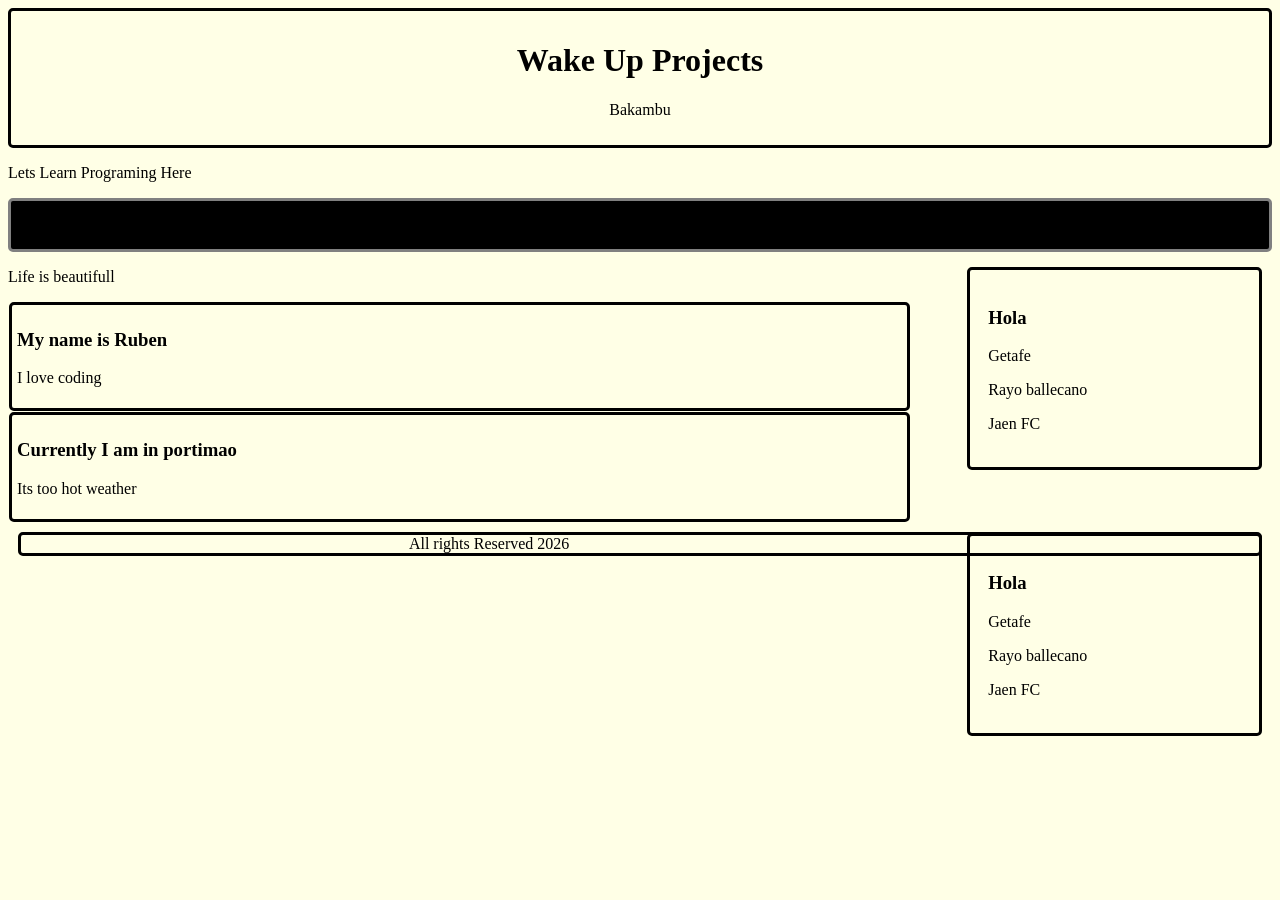
<file: hola.html>
<!DOCTYPE html>
<html lang="en">
<head>
    <meta charset="UTF-8">
    <meta name="viewport" content="width=device-width, initial-scale=1.0">
    <title>Document</title>
    <link rel="stylesheet" href="style.css">
</head>
<body>
     <header> 
    <h1> Wake Up Projects </h1>
    <p> Bakambu</p>
    </header>

    <p> Lets Learn Programing Here</p>

   
    <nav>
        <a href="#"> home</a>
        <a href="#"> About</a>
        <a href="#"> Service</a>
        <a href="#"> Contact</a>
    </nav>
<aside>
            <h3> Hola</h3>
            <p> Getafe</p>
            <p> Rayo ballecano</p>
            <p> Jaen FC</p>
        </aside>
    <div class="container">
        <main>
            <section>
                <p>Life is beautifull</p>
                <article>
                    <h3> My name is Ruben</h3>
                    <p> I love coding</p>
                </article>
                <article>
                    <h3>Currently I am in portimao</h3>
                    <p> Its too hot weather</p>
                </article>
            </section>
        </main>

        <aside>
            <h3> Hola</h3>
            <p> Getafe</p>
            <p> Rayo ballecano</p>
            <p> Jaen FC</p>
        </aside>
    </div>

    <footer>All rights Reserved 2026</footer>
</body>
</html>
</file>
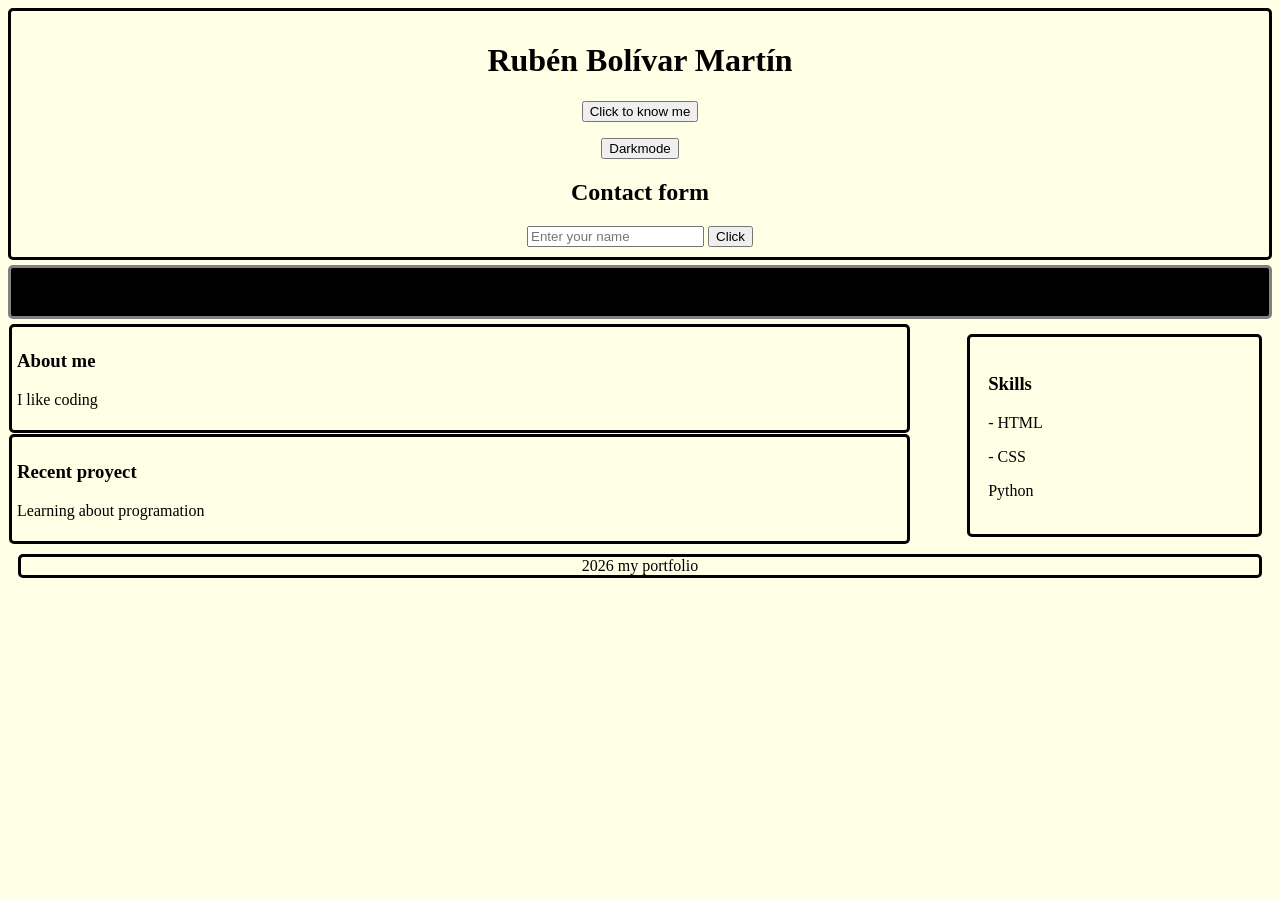
<file: portfolio.html>
<!DOCTYPE html>
<html lang="en">
<head>
    <meta charset="UTF-8">
    <meta name="viewport" content="width=device-width, initial-scale=1.0">
    <title>Document</title>
    <link rel="stylesheet" href="style.css">
</head>
<body>
    <header> 
    <h1> Rubén Bolívar Martín</h1>
    <button onclick="ruben()">Click to know me</button>
    <p id="message"></p>   
    <button onclick="darkwhite()">Darkmode</button>
   <section>
    <h2> Contact form</h2>
    <input type="text" id="name" placeholder="Enter your name">
    <button onclick="submitform()">Click</button>

    
    </header>
    <nav>
        <a href="#"> home</a>
        <a href="#"> About</a>
        <a href="#"> Proyect</a>
        <a href="#"> Contact</a>
    </nav>
         <aside>
            <h3> Skills</h3>
            <p> - HTML</p>
            <p> - CSS</p>
            <p> Python</p>
        </aside>
            <article>
                 <h3> About me</h3>
                  <p> I like coding</p>
            </article>
            <article>
                <h3>Recent proyect</h3>
                <p> Learning about programation</p>
            </article>

        <footer>2026 my portfolio</footer>
<script>
    function ruben(){
        document.getElementById("message").innerHTML = "Welcome to Rubén portfolio.";
    }

    function darkwhite(){
        document.body.classList.toggle("dark");
    }

    function submitform(){
        if(name == "")
        alert("Please enter your name");
        else
        alert("Hello " + name);

</script>


</body>
</html>
</file>
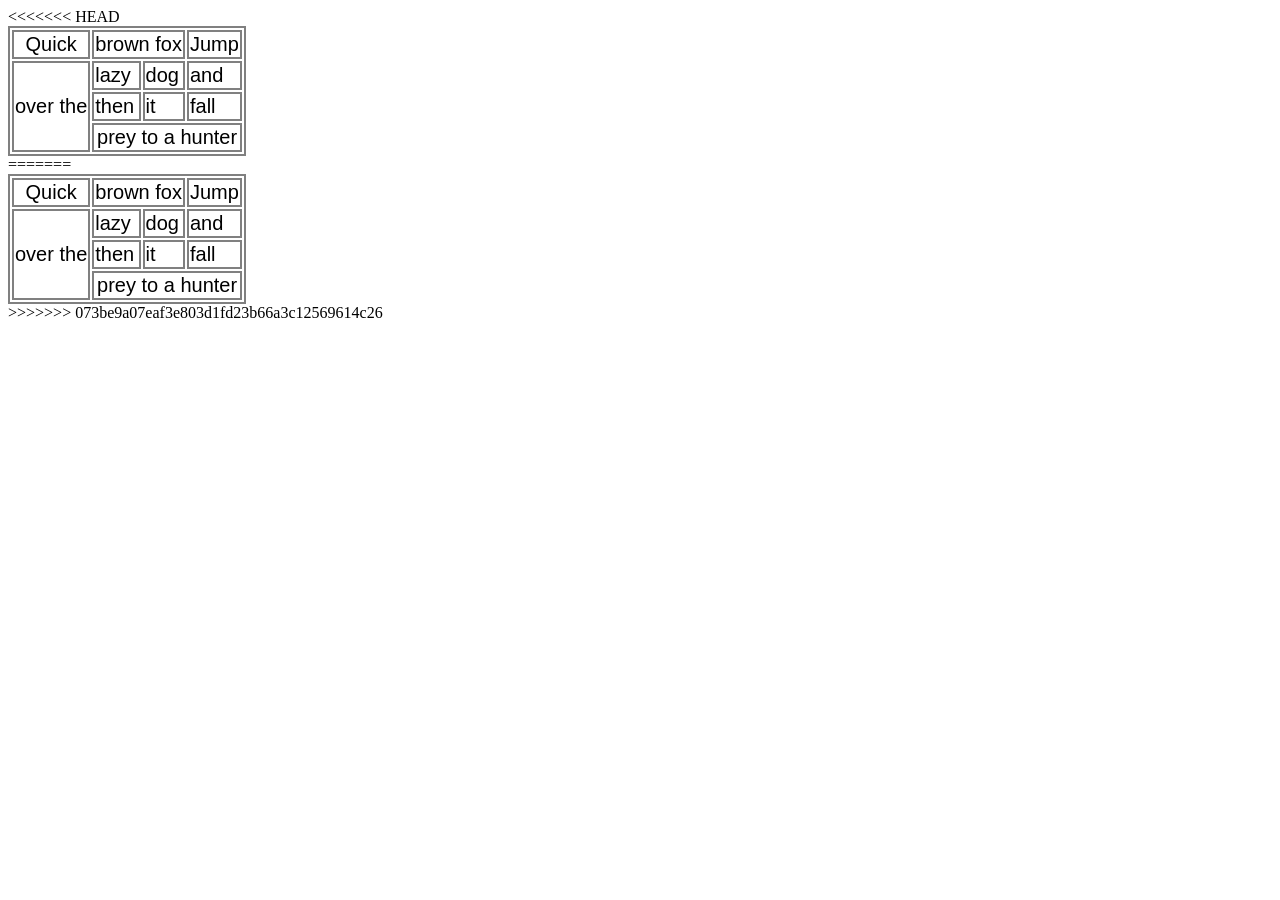
<file: tabla.html>
<<<<<<< HEAD
<html>
<head>
<style>
table, td, th {
  border: 2px solid grey;
  font-family: Arial, sans-serif;
  font-size: 20px;
  font-weight: normal;
}

table {
  border-collapse: not-collapse;
  width: auto;
}

td {
  height: auto;
  vertical-align: bottom;
}
</style>
</head>
<body>



<table>
  <tr>
    <th>Quick</th>
    <th colspan="2">brown fox</th>
    <th>Jump</th>
  </tr>
  <tr>
     <th rowspan="3">over the</th>
    <td>lazy</td>
    <td>dog</td>
    <td>and</td>
  </tr>
  <tr>
    <td>then</td>
    <td>it</td>
    <td>fall</td>
  </tr>
  <tr>
    <th colspan="4">prey to a hunter</th>
  </tr>
 
</table>

</body>
=======
<html>
<head>
<style>
table, td, th {
  border: 2px solid grey;
  font-family: Arial, sans-serif;
  font-size: 20px;
  font-weight: normal;
}

table {
  border-collapse: not-collapse;
  width: auto;
}

td {
  height: auto;
  vertical-align: bottom;
}
</style>
</head>
<body>



<table>
  <tr>
    <th>Quick</th>
    <th colspan="2">brown fox</th>
    <th>Jump</th>
  </tr>
  <tr>
     <th rowspan="3">over the</th>
    <td>lazy</td>
    <td>dog</td>
    <td>and</td>
  </tr>
  <tr>
    <td>then</td>
    <td>it</td>
    <td>fall</td>
  </tr>
  <tr>
    <th colspan="4">prey to a hunter</th>
  </tr>
 
</table>

</body>
>>>>>>> 073be9a07eaf3e803d1fd23b66a3c12569614c26
</html>
</file>
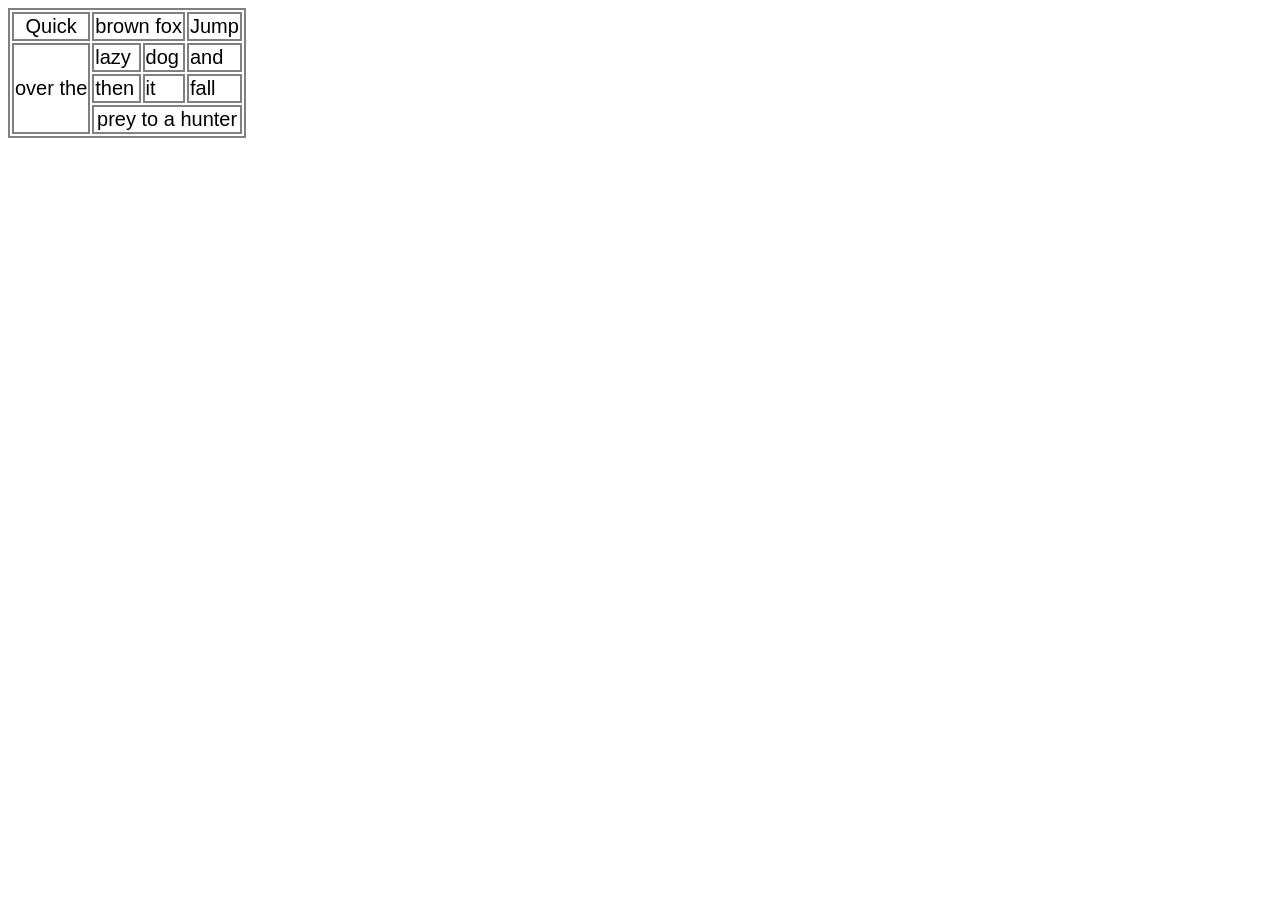
<file: table.html>
<html>
<head>
<style>
table, td, th {
  border: 2px solid grey;
  font-family: Arial, sans-serif;
  font-size: 20px;
  font-weight: normal;
}

table {
  border-collapse: not-collapse;
  width: auto;
}

td {
  height: auto;
  vertical-align: bottom;
}
</style>
</head>
<body>



<table>
  <tr>
    <th>Quick</th>
    <th colspan="2">brown fox</th>
    <th>Jump</th>
  </tr>
  <tr>
     <th rowspan="3">over the</th>
    <td>lazy</td>
    <td>dog</td>
    <td>and</td>
  </tr>
  <tr>
    <td>then</td>
    <td>it</td>
    <td>fall</td>
  </tr>
  <tr>
    <th colspan="4">prey to a hunter</th>
  </tr>
 
</table>

</body>
</html>
</file>
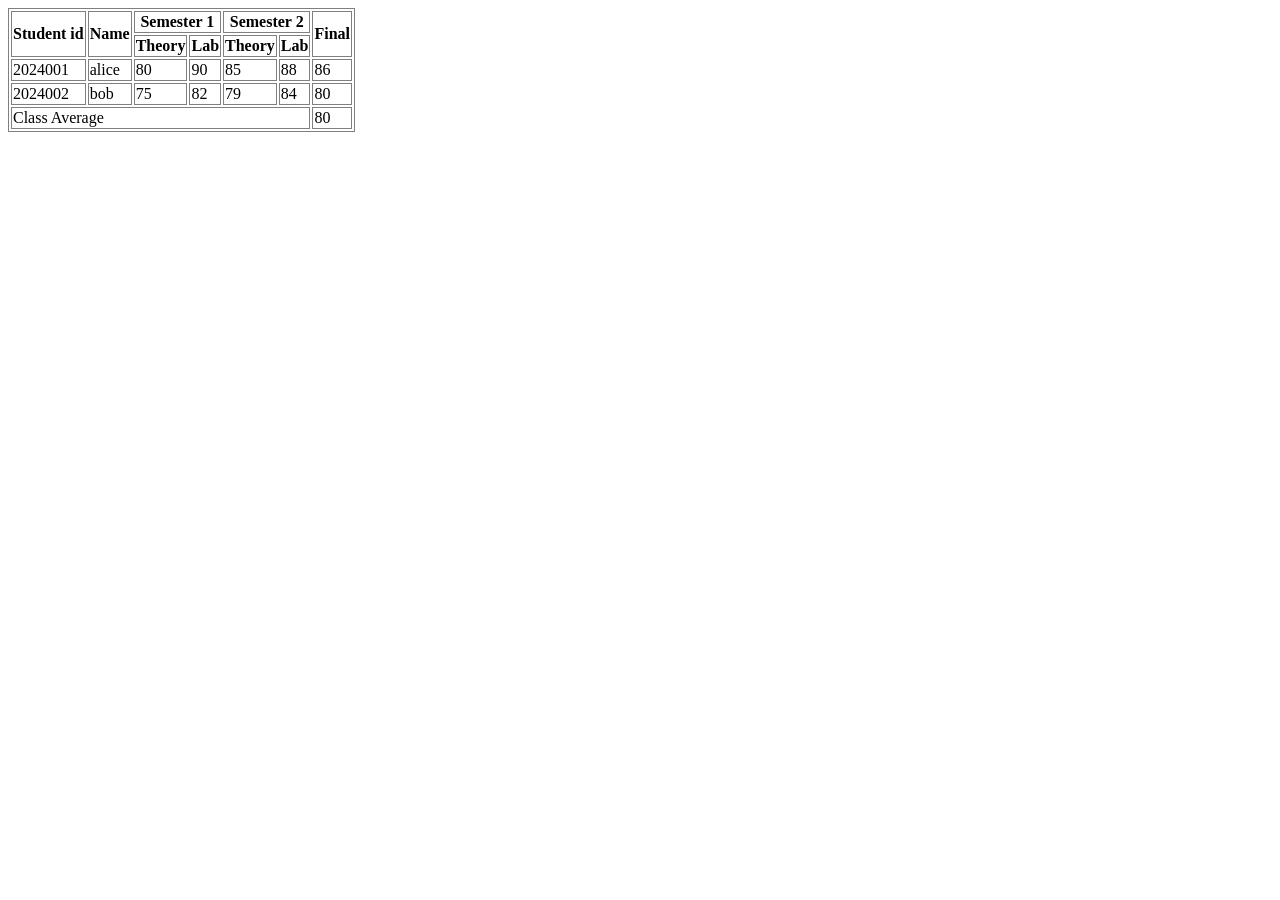
<file: table2.html>
<html>
<style>
table, th, td {
  border:1px solid grey;
}
</style>
<body>
<table>
  <tr>
    <th rowspan="2">Student id </th>
    <th rowspan="2">Name</th>
    <th colspan="2">Semester 1 </th>
    <th colspan="2">Semester 2</th>
    <th rowspan="2">Final</th>
  </tr>
  <tr>
    <th>Theory</th>
    <th>Lab</th>
    <th>Theory</th>
    <th>Lab</th>
  </tr>
  <tr>
    <td>2024001</td>
    <td>alice</td>
    <td>80</td>
    <td>90</td>
    <td>85</td>
    <td>88</td>
    <td>86</td>
  </tr>
  <tr>
    <td>2024002</td>
    <td>bob</td>
    <td>75</td>
    <td>82</td>
    <td>79</td>
    <td>84</td>
    <td>80</td>
  </tr>
   <tr>
    <td colspan="6">Class Average</td>
    <td>80</td>
  </tr>
</table>

</body>
</html>
</file>
<file: style.css>
{
    margin: 0;
    padding: 0;
    box-sizing: border-box;
}

body{
    background-color: rgb(255, 255, 230);
}
header {
    border-style: solid;
    border-color: black;
     text-align: center;
    padding: 10px;
    margin-bottom: 5px;
    border-radius: 5px;
}
nav{
    background-color: black;
    color: white;
    border-color: grey;
 }

nav{
    border-style: solid;
    padding: 15px;
    text-align: center;
    margin-bottom: 5px;
    border-radius: 5px;
}
nav a{
    color: rgb(0, 0, 0);
    text-decoration: none;
    margin: 0 15px;
    font-weight: bold;
    margin-bottom: 5px;
}

article{
  border-style: solid;
     text-align: left;
    padding: 5px;
    margin-bottom: 5px;
    margin: 1px;
    width: 70%;
    border-radius: 5px;
}

aside{
    border-style: solid;
     text-align: left;
    padding: 18px;
    margin-bottom: 0px;
    margin: 10px;
    display: inline-block;
    float: right;
    width: 20%;
    border-radius: 5px;
}

footer{
    color: rgb(0, 0, 0);
    text-align: center;
    padding: auto;
    margin-top: 20px;
    margin-bottom: 5px;
    margin: 10px;
    border-style: solid;
    border-radius: 5px;
    border
}
.dark {
    background-color: black;
    color: white;
}
</file>
